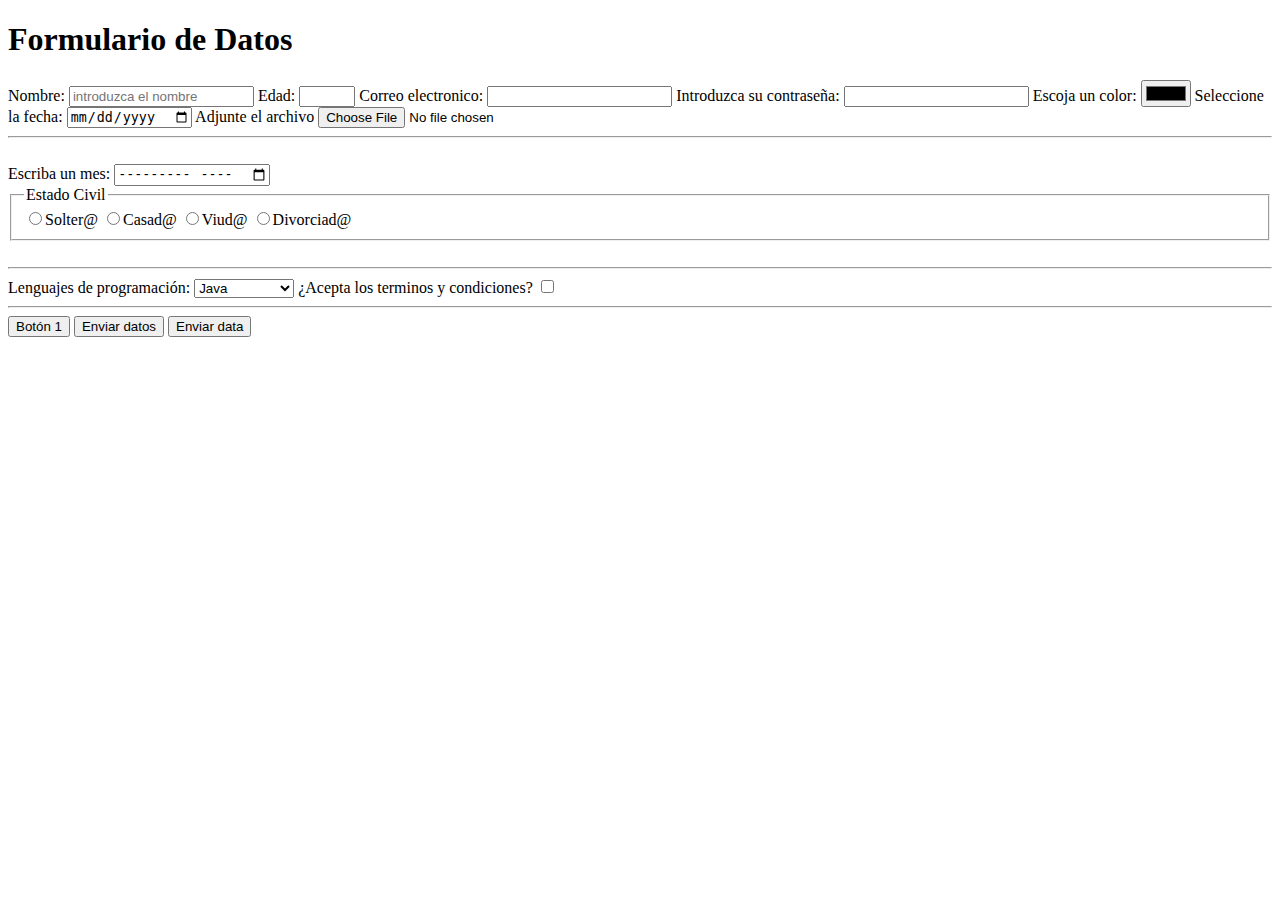
<file: 5.Formularios/Index.html>
<!DOCTYPE html>
<html lang="en">
<head>
    <meta charset="UTF-8">
    <meta http-equiv="X-UA-Compatible" content="IE=edge">
    <meta name="viewport" content="width=device-width, initial-scale=1.0">
    <title>Formularios</title>
</head>
<header>
    <h1>Formulario de Datos</h1>
</header>
<body>
    <main>
        <!--method-Post:(Los pasa internamente, el cuerpo, no hay limite de caracteres ) y Get:(Pasa los datos por URL y se veran en la misma, no es seguro y tiene un limite de 2500 caracteres)-->
        <!--action:(es donde se dirigen los datos)-->
        <form action="./backend/receiver.php" method="post" id="form1">
            <!--Etiqueta para enlazar el input-->
            <label for="name">Nombre:</label>
            <!--Los datos se capturan por el name-->
            <!--Max cuando se quiere establecer un rango con numeros maxlength cuando se quiere un maximo de caracteres-->
            <!--autocomplete on(por defecto si no coloco nada y me da sugerencias de datos pasados), off(no me da sugerencias)-->
            <input 
            type="text" 
            value="" 
            placeholder="introduzca el nombre" 
            id="name" 
            name="name" 
            maxlength="15" 
            minlength="2" 
            title="Error en contenido"
            autocomplete="off" 
            spellcheck="false">
            <label for="age">Edad:</label>
            <input type="number" name="age" id="age" min="18" max="65">
            <label for="mail">Correo electronico:</label>
            <input type="email" name="mail" id="mail">
            <label for="password">Introduzca su contraseña:</label>
            <input type="password" name="password" id="password">
            <label for="color">Escoja un color:</label>
            <input type="color" name="color" id="color">
            <label for="dateToday">Seleccione la fecha:</label>
            <input type="date" name="dateToday" id="dateToday">
            <label for="myfile">Adjunte el archivo</label>
            <input type="file" name="myfile" id="myfile">
            <hr /><br>
            <!--Enlazado con un datalist-->
            <label for="month">Escriba un mes:</label>
            <input type="month" id="month" name="month" list="months">
            <datalist id="months">
                <option value="Enero"></option>
                <option value="Febrero"></option>
                <option value="Marzo"></option>
                <option value="Abril"></option>
            </datalist>
            <fieldset><legend>Estado Civil</legend>
                <input type="radio" name="estado" id="estado" value="soltero">Solter@
                <input type="radio" name="estado" id="estado" value="casado">Casad@
                <input type="radio" name="estado" id="estado" value="viudo">Viud@
                <input type="radio" name="estado" id="estado" value="divorciado">Divorciad@
            </fieldset>
            <br>
            <hr>
            <label for="lenguajes">Lenguajes de programación:</label>
            <select name="lenguajes" id="lenguajes">
                <optgroup label="Backend">
                <option value="java">Java</option>
                <option value="php">PHP</option>
            </optgroup>
            <optgroup label="Frontend">
                <option value="js">JavaScript</option>
                <option value="tjs">TypeScript</option>
            </optgroup>
            </select>
            <label for="condiciones">¿Acepta los terminos y condiciones?</label>
            <input type="checkbox" name="condiciones" id="condiciones"><br>
            <hr>
            <input type="button" value="Botón 1">
            <input type="submit" value="Enviar datos" id="forma1">
            <button type="submit" id="forma2">Enviar data</button>
        </form>
    </main> 
    <script src="./script/main.js"></script>
</body>
</html>
</file>
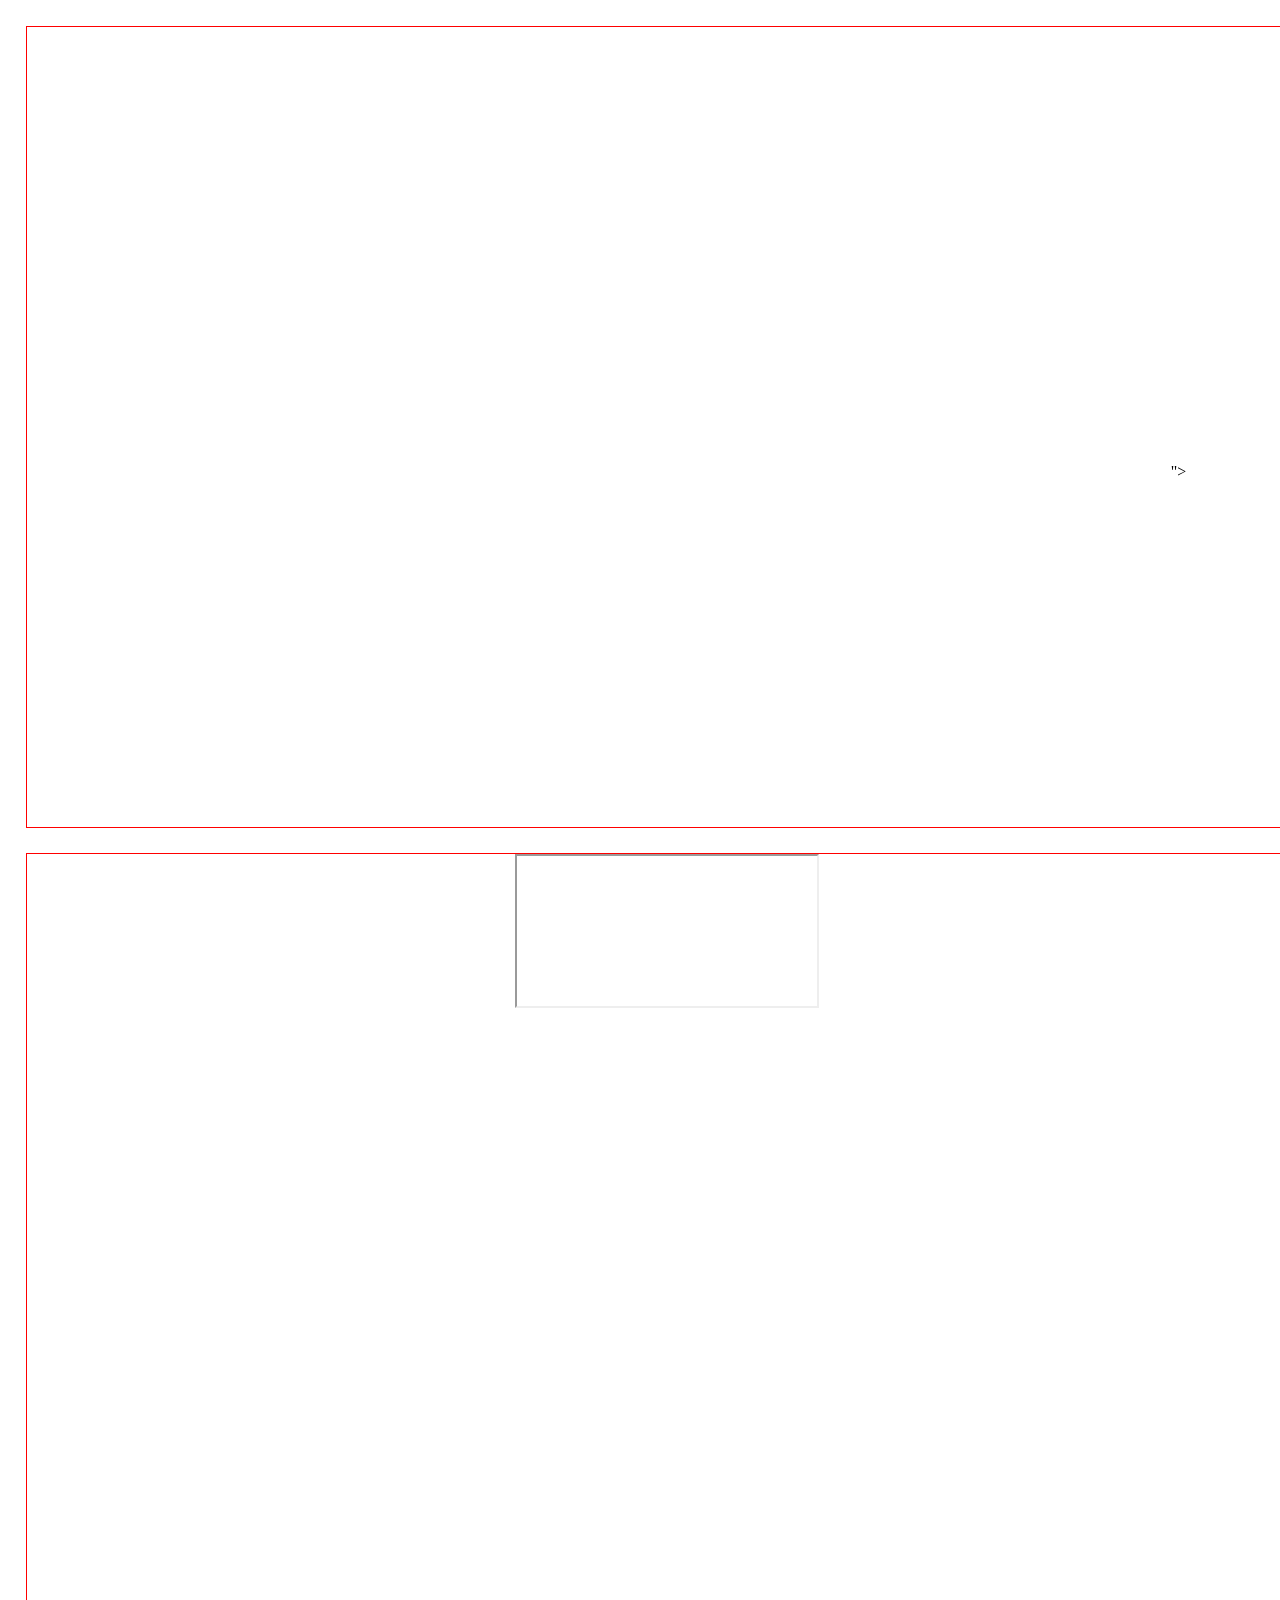
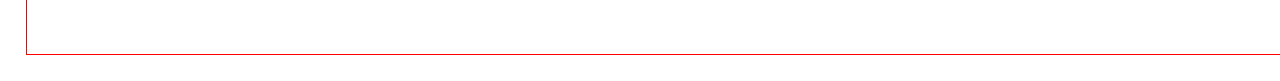
<file: 6.Iframe/Index.html>
<!DOCTYPE html>
<html lang="en">
<head>
    <meta charset="UTF-8">
    <meta http-equiv="X-UA-Compatible" content="IE=edge">
    <meta name="viewport" content="width=device-width, initial-scale=1.0">
    <link rel="stylesheet" href="./css/styles.css">
    <title>Iframe</title>
</head>
<body>
    <main>
        <section class="seccion">
        <iframe class="map" src="https://www.google.com/maps/embed?pb=!1m18!1m12!1m3!1d3976.785170607121!2d-74.08305474908903!3d4.632378696618361!2m3!1f0!2f0!3f0!3m2!1i1024!2i768!4f13.1!3m3!1m2!1s0x8e3f99a0f9bb0ce7%3A0x5d71ff487837183c!2sUniempresarial!5e0!3m2!1ses!2sco!4v1678199265258!5m2!1ses!2sco" width="600" height="450" style="border:0;" allowfullscreen="" loading="lazy" referrerpolicy="no-referrer-when-downgrade"></iframe>">

        </iframe>
        </section>
        <section class="seccion wiki">
            <iframe src="https://es.wikipedia.org/wiki/Programación"></iframe>

        </section>
    </main>

    
</body>
</html>
</file>
<file: 6.Iframe/css/styles.css>
*{
    margin: 0;
    padding: 0;
}

.seccion{
    width: 100%;
    height: 800px;
    margin: 2%;
    text-align: center;
    border: 1px solid red;
}

.map{
    width: 80%;
    height: 450px;
    border: 1px solid red;
}

.wiki{
    margin-top: 2%;
}
</file>
